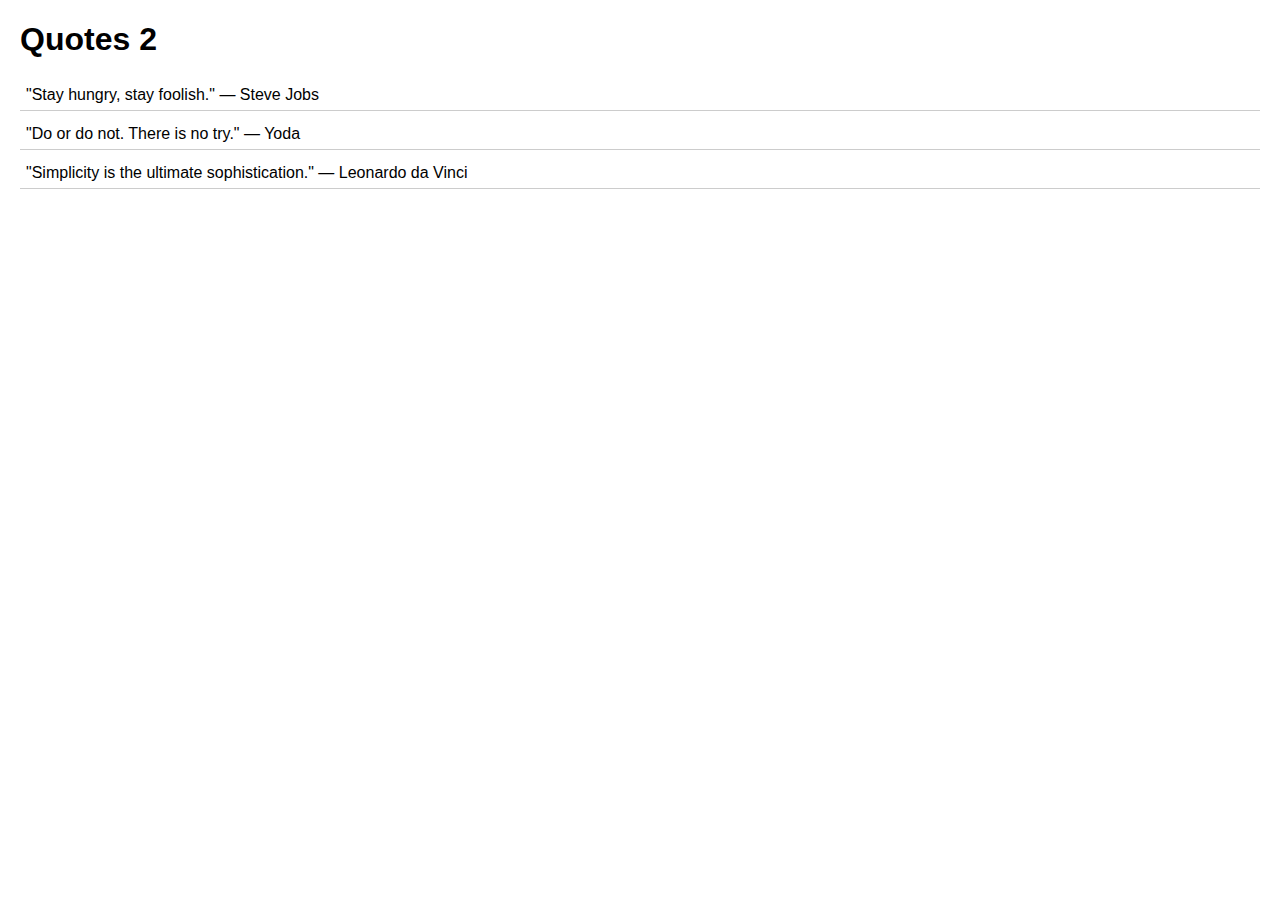
<file: Week8/index.html>
<!DOCTYPE html>
<html lang="en">

<head>
    <meta charset="UTF-8">
    <meta name="viewport" content="width=device-width, initial-scale=1.0">
    <title>Document</title>
    <link rel="stylesheet" href="style.css">
</head>

<body>
    <h1>Quotes 2</h1>
    <div id="quote-list"></div>
    <script src="ui.js" type="module"></script>
</body>

</html>
</file>
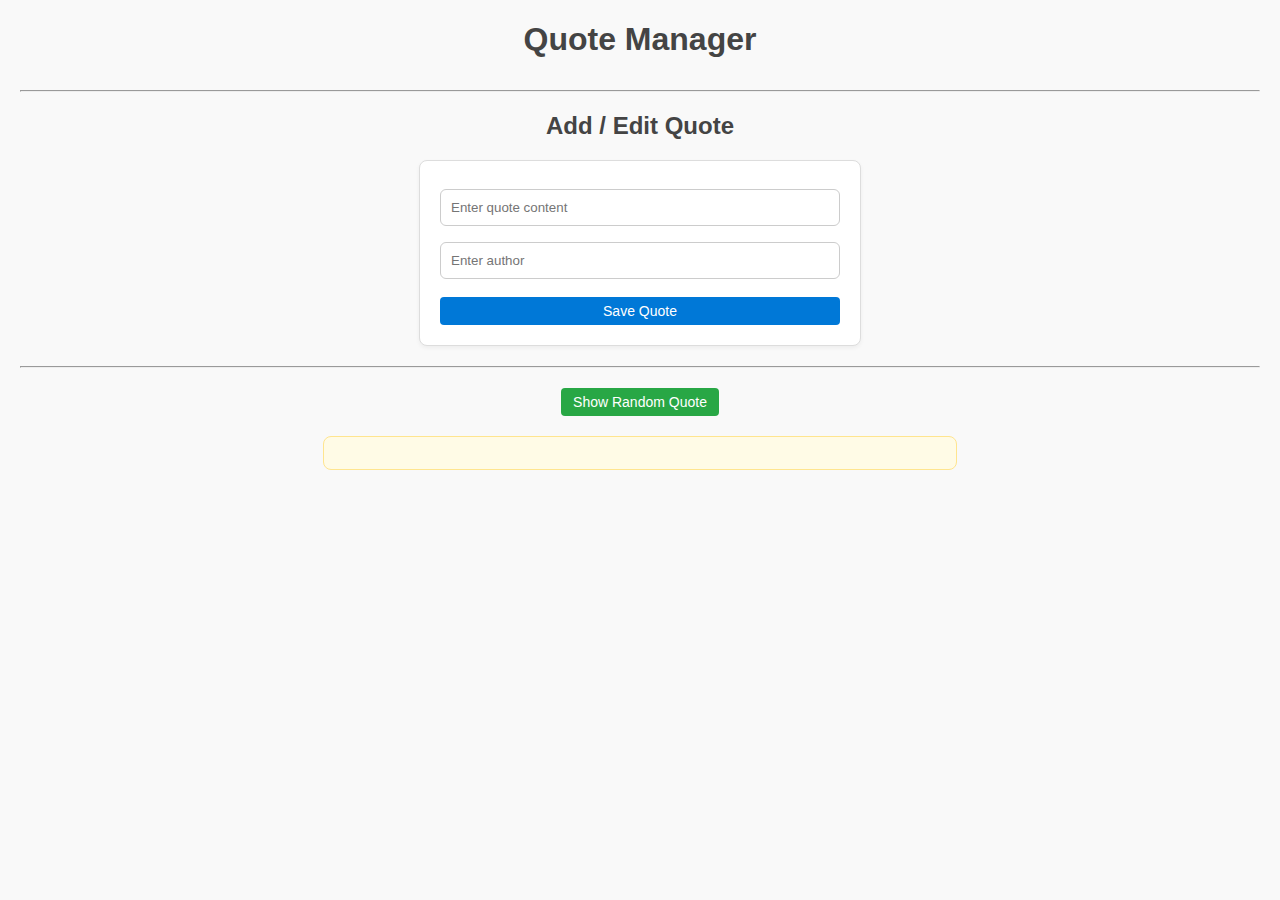
<file: Week10/starter/index.html>
<!DOCTYPE html>
<html lang="en">

<head>
  <meta charset="UTF-8" />
  <title>Quote Manager</title>
  <!-- Link to external stylesheet -->
  <link rel="stylesheet" href="style.css" />
</head>

<body>
  <h1>Quote Manager</h1>
  <section id="quote-list">
    <!-- Quotes will be rendered here -->
  </section>

  <hr />

  <h2>Add / Edit Quote</h2>
  <form id="quoteForm">
    <input type="hidden" id="quoteId" />
    <input type="text" id="content" placeholder="Enter quote content" required />
    <input type="text" id="author" placeholder="Enter author" required />
    <button type="submit">Save Quote</button>
  </form>

  <hr />
  <button id="randomBtn">Show Random Quote</button>
  <div id="randomQuoteDisplay"></div>

  <script src="ui.js" type="module"></script>
</body>

</html>
</file>
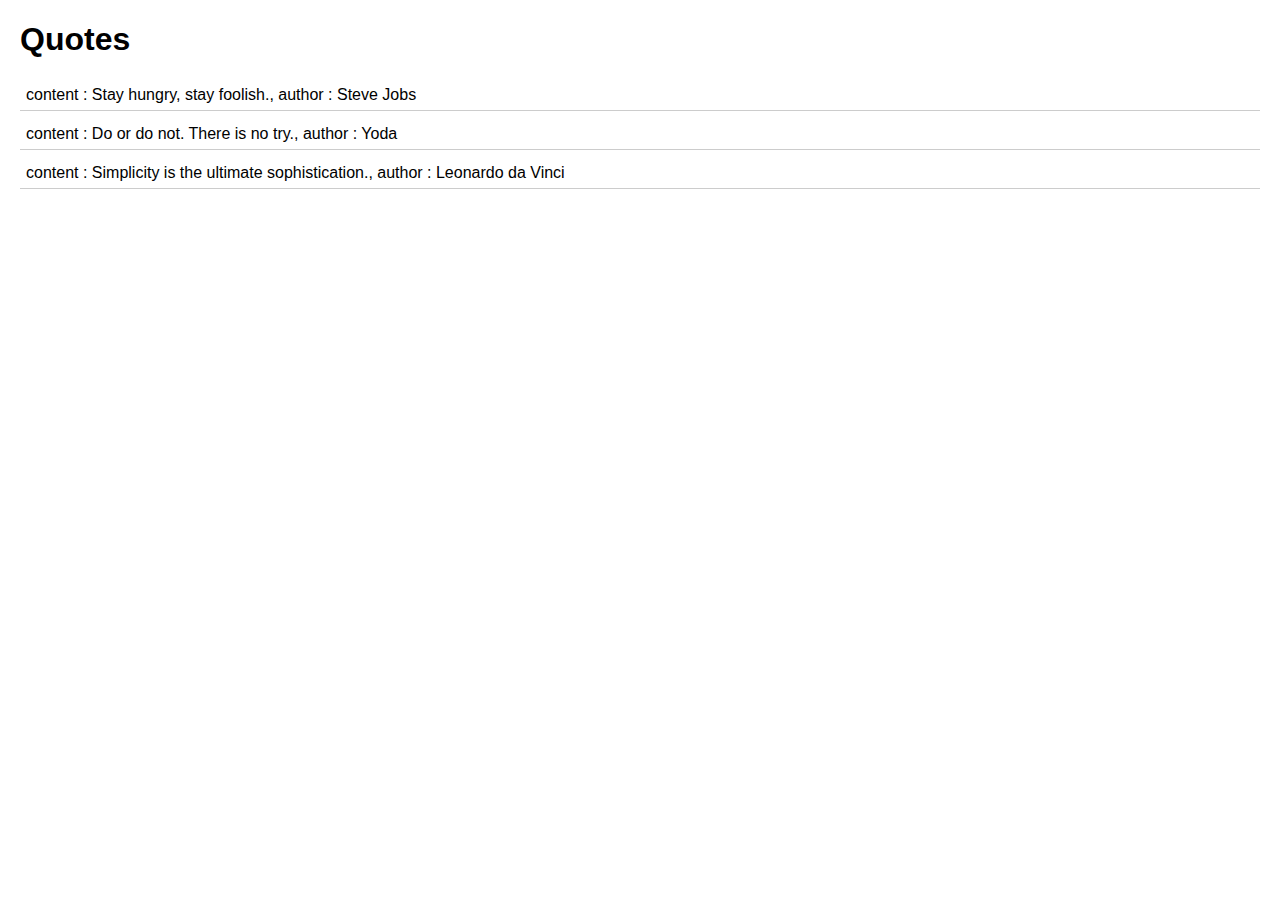
<file: Week9/starter/index.html>
<!DOCTYPE html>
<html lang="en">
  <head>
    <meta charset="UTF-8" />
    <title>Lesson 2: DOM Manipulation</title>
    <link rel="stylesheet" href="style.css" />
  </head>
  <body>
    <h1>Quotes</h1>
    <div id="quote-list">
      <!-- Quotes will appear here -->
    </div>

    <script src="ui.js"></script>
  </body>
</html>
</file>
<file: Week8/style.css>
body {
            font-family: Arial, sans-serif;
            margin: 20px;
        }

        #quote-list p {
            margin: 8px 0;
            padding: 6px;
            border-bottom: 1px solid #ccc;
        }
</file>
<file: Week10/starter/style.css>
/* General layout */
body {
  font-family: Arial, sans-serif;
  margin: 20px;
  background: #f9f9f9;
  color: #333;
}

h1,
h2 {
  text-align: center;
  color: #444;
}

/* Quote list container */
#quote-list {
  max-width: 700px;
  margin: 10px auto;
  display: flex;
  flex-direction: column;
  gap: 10px;
}

/* Single quote card */
#quote-list > div {
  padding: 3px 16px;
  margin: 3px 0;
  background: #fff;
  border-radius: 8px;
  border: 1px solid #ddd;
  box-shadow: 0 2px 4px rgba(0, 0, 0, 0.05);
  display: flex;
  gap: 5px;
  align-items: center;
}
#quote-list p:first-child {
  font-weight: 800;
  font-style: italic;
}
#quote-list p:first-child::before {
  content: open-quote;
}

#quote-list p:first-child::after {
  content: close-quote;
}
/* Buttons group */
button {
  padding: 6px 12px;
  border: none;
  border-radius: 4px;
  cursor: pointer;
  color: white;
  transition: background 0.2s ease;
  font-size: 14px;
}

button.edit-btn {
  background-color: #3498db;
}

button.delete-btn {
  background-color: #e74c3c;
}

button.edit-btn:hover {
  background-color: #2c80b4;
}

button.delete-btn:hover {
  background-color: #b82e3a;
}

/* Random button */
#randomBtn {
  display: block;
  margin: 20px auto;
  background-color: #28a745;
}

#randomBtn:hover {
  background-color: #1e7e34;
}

/* Form */
form {
  max-width: 400px;
  margin: 20px auto;
  padding: 20px;
  background: #fff;
  border-radius: 8px;
  border: 1px solid #ddd;
  box-shadow: 0 2px 4px rgba(0, 0, 0, 0.05);
}

form input[type='text'] {
  width: 100%;
  padding: 10px;
  margin: 8px 0;
  border: 1px solid #ccc;
  border-radius: 6px;
  box-sizing: border-box;
}

form button {
  width: 100%;
  margin-top: 10px;
  background-color: #0078d7;
}

form button:hover {
  background-color: #005fa3;
}

/* Random quote display */
#randomQuoteDisplay {
  max-width: 600px;
  margin: 20px auto;
  padding: 16px;
  background: #fffbe6;
  border: 1px solid #ffe58f;
  border-radius: 8px;
  font-style: italic;
  text-align: center;
}
</file>
<file: Week9/starter/style.css>
body {
  font-family: Arial, sans-serif;
  margin: 20px;
}
#quote-list p {
  margin: 8px 0;
  padding: 6px;
  border-bottom: 1px solid #ccc;
}
</file>
